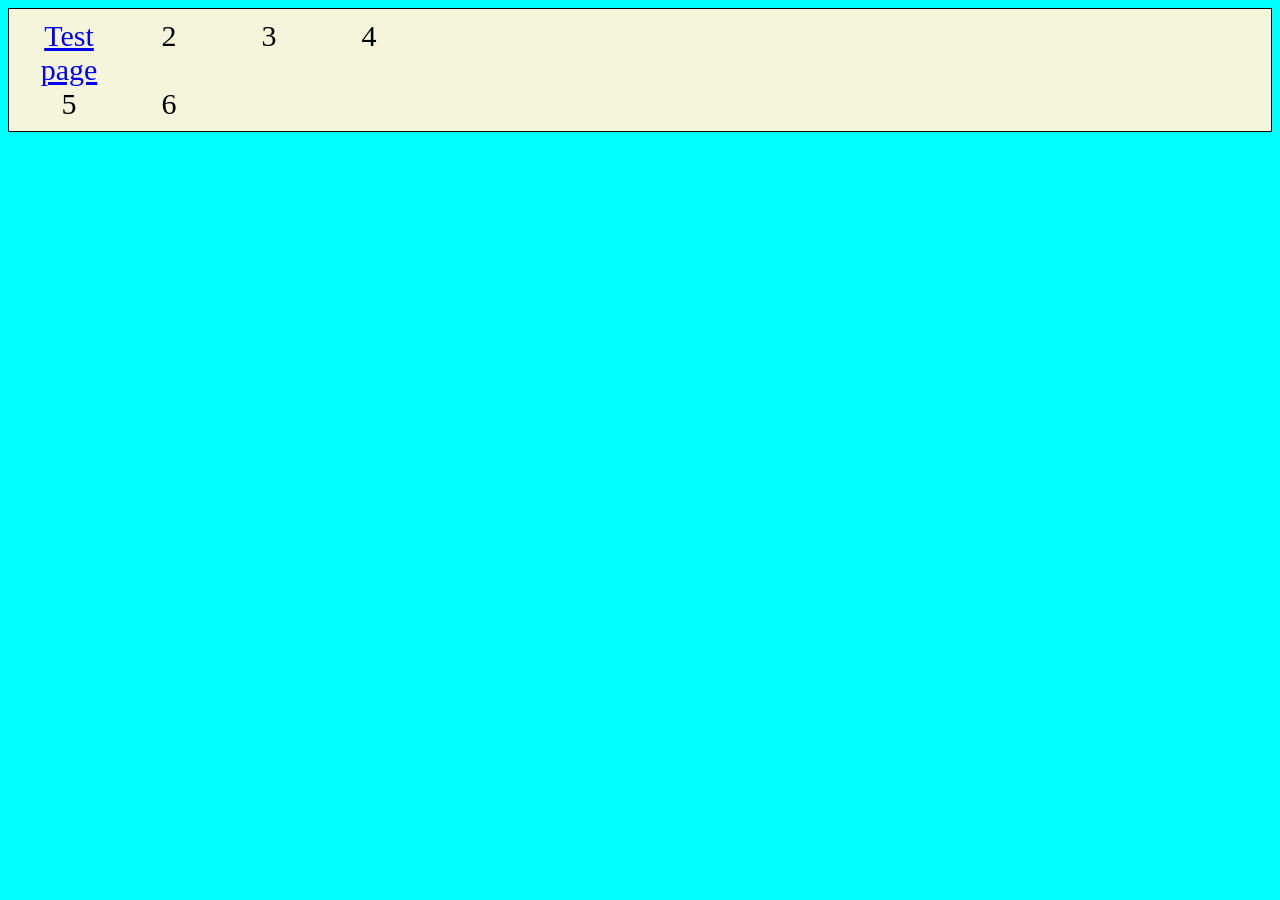
<file: index.html>
<!DOCTYPE html>
<html>
<head>
    <link rel="stylesheet" href="style.css">
    <script src="script.js"></script> 
</head>
<body>
    <div class="menu">
        <div><a href="test_page.html">Test page</a></div>
        <div>2</div>
        <div>3</div>
        <div>4</div>
        <div>5</div>
        <div>6</div>
    </div> 
</body>
</html>
</file>
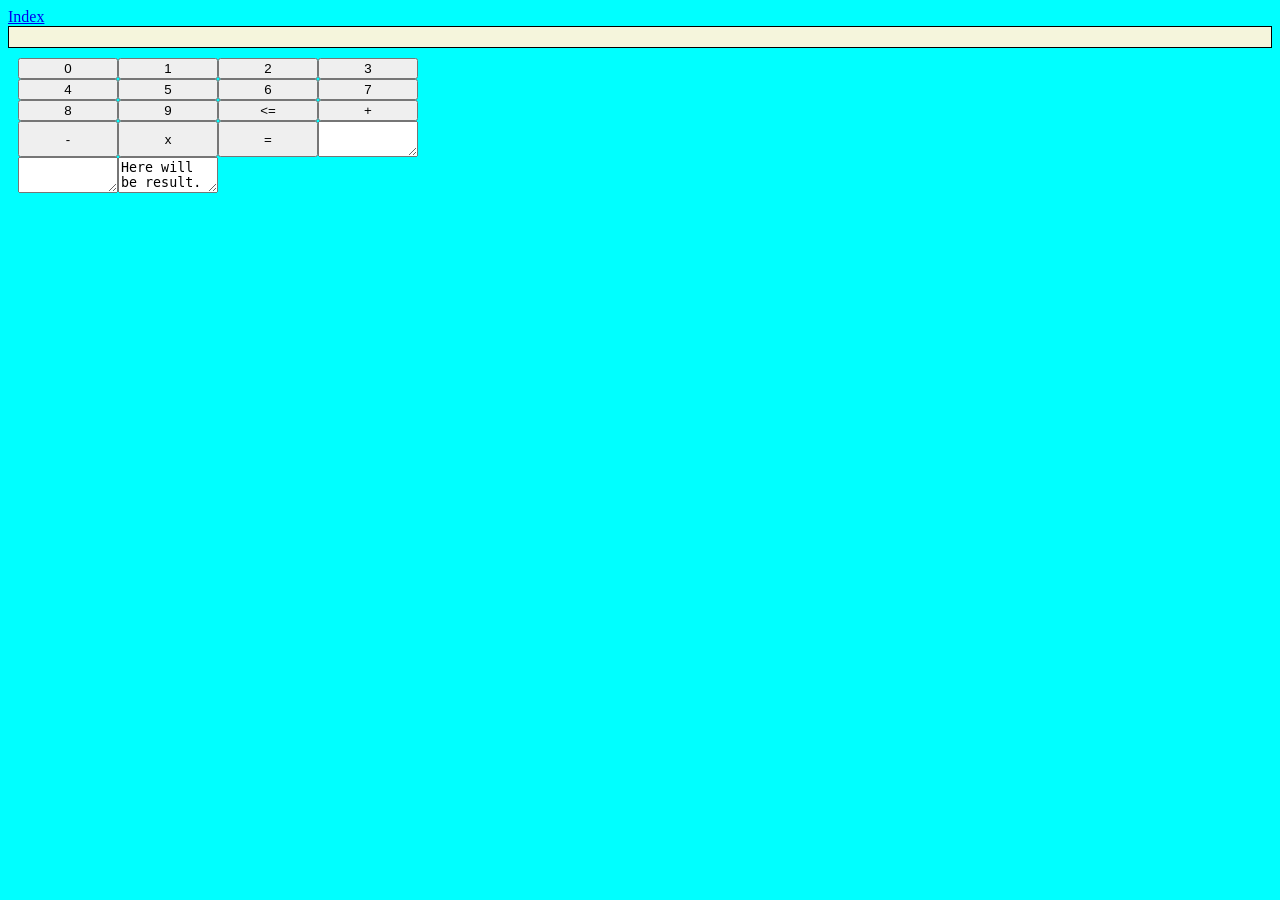
<file: test_page.html>
<!DOCTYPE html>
<html>
<head>
    <link rel="stylesheet" href="style.css">       
</head>
    <body>
        <div><a href="index.html">Index</a></div>
        <div class="input">
        </div>
        <div id="keypad"></div>
        <script src="script.js"></script> 
    </body>
</html>
</file>
<file: style.css>
body {
    background-color: aqua;
}

.menu, .input, #keypad {
    display: grid;
    grid-template-columns: 100px 100px 100px 100px;
    padding: 10px
}

.menu, .input, #keypad > div {
    background-color: beige;
    border: 1px solid black;
    padding: 10px;
    font-size: 30px;
    text-align: center;
  }
</file>
